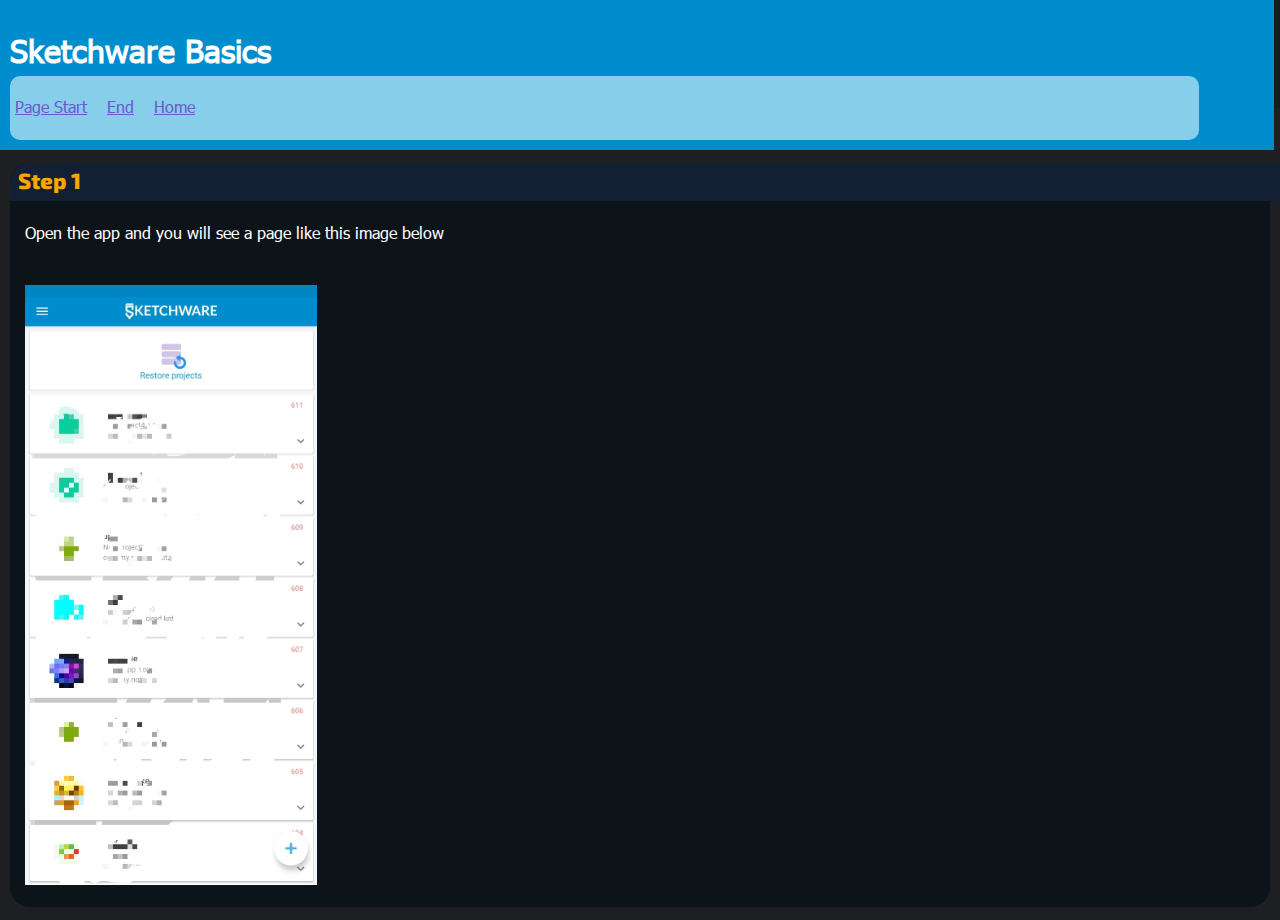
<file: index.html>
<!DOCTYPE html>

<html>
<head>
  <meta charset="utf-8"/>
  <meta name="viewport" content="width=device-width,initial-scale=1.0" />
  <meta http-equiv="CONTENT-TYPE" content="text/html; charset=UTF-8">
  <meta name="author" content="Derick .C"/>
  <link rel="stylesheet" href="style.css"/>
  <title>Sketchware Basics</title>
</head>
<script type="text/javascript" src="script.js"></script>
<body>
  <header>
    <h1>Sketchware Basics</h1>
    <div class="navs">
      <p onclick="linkP.click()">Page Start</p> <p onclick="linkF.click()">End</p> <p onclick="window.location.href='dp.html';">Home</p>
    </div>
  </header>
  <a href="index.html" id="linkP" style="display: none"></a>
  <div style="height: 12vh;" id="first"></div>
  <section id="bodyView" id="first">
  </section>
  <a href="#footer" id="linkF" style="display: none;"></a>
</body>
</html>
</file>
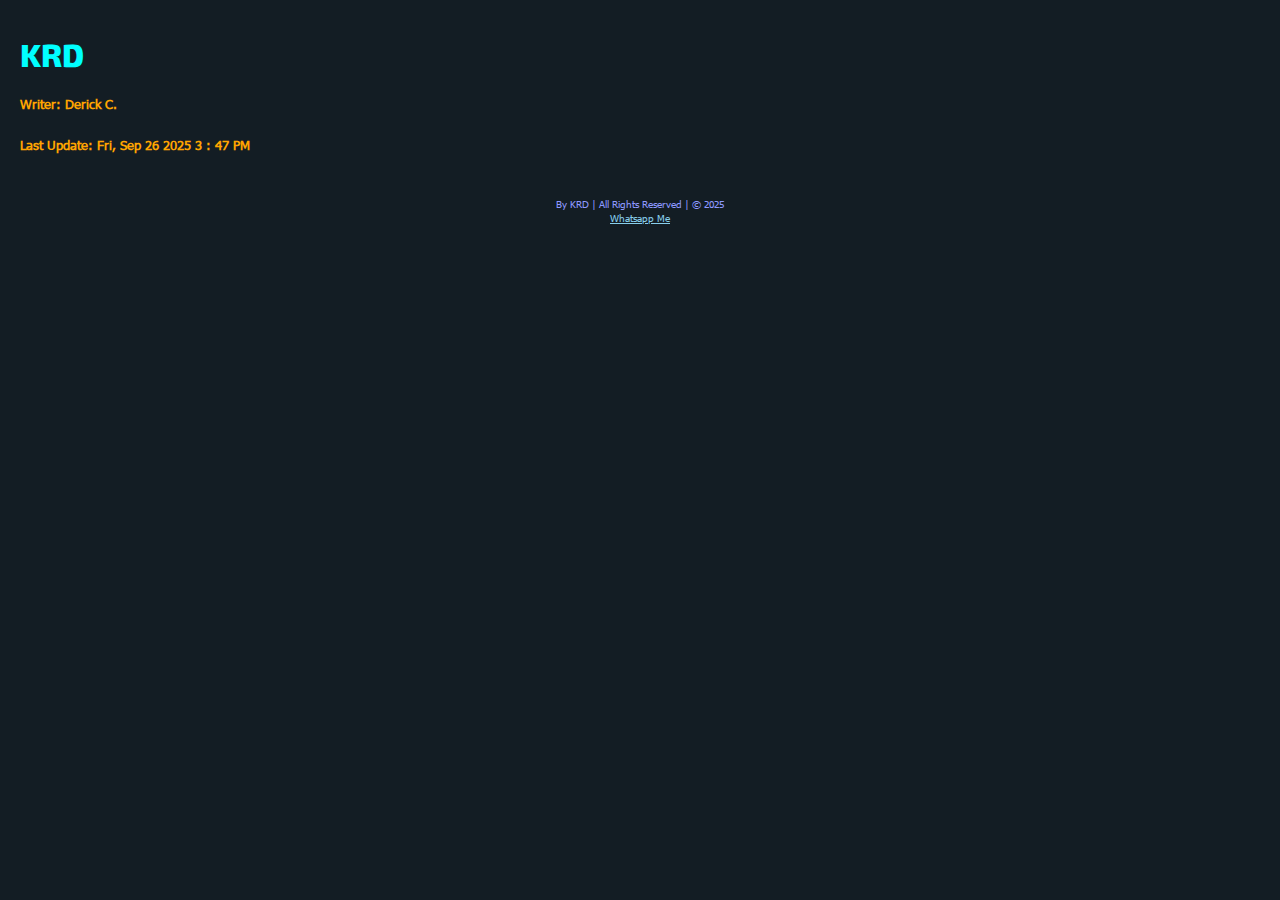
<file: dp.html>
<!DOCTYPE html>

<html>
<head>
  <meta charset="utf-8"/>
  <meta name="viewport" content="width=device-width,initial-scale=1.0" />
  <meta http-equiv="CONTENT-TYPE" content="text/html; charset=UTF-8">
  <meta name="author" content="Derick .C"/>
  <link rel="stylesheet" href="style.css"/>
  <title>Krd Home</title>
</head>
<script type="text/javascript" src=""></script>
<body style="color: orange;padding: 20px;">
  <div class="top">
    <h1 style="font-family: 'bold'; color: aqua;">KRD</h1>
  </div>
  <div>
    <h5><span>Writer:</span> Derick C.</h5>
    <h5><span>Last Update:</span> Fri, Sep 26 2025 3 : 47 PM</h5>
  </div>
  <footer>
    By KRD | All Rights Reserved | &copy; 2025 <br><a href="https://wa.me/254793399037">Whatsapp Me</a>
  </footer>
</body>
</html>
</file>
<file: style.css>
/**
* By Derick
*/
body {padding: 0;margin: 0;color: #fff;background-color: #131d24; font-family: 'zq';}
@font-face {font-family: "bold";src: url('fonts/bold.ttf');}
@font-face {font-family: 'zq';src: url('fonts/zq.ttf');}
header {
  padding: 10px;
  background-color: #008DCD;
  height: ;
  position: absolute;
  display: ;
  width: 98%;
}
section {
  background-color: #1E1F22;
  padding: 10px;
  height: 88vh;
  overflow-y: auto;
}
header > p {
  color: orange;
  text-decoration: underline;
}
.display {
  margin-top: 5vh;
  background-color: #0D1419;
  border-radius: 20px;
  padding: 0 15px 15px 15px;
}
.display > p {
  color: orange;
  width: 103.5%;
  display: block;
  border-radius: 20px 20px 0 0;
  padding: 8px;
  margin-left: -15px;
  background-color: #131f32;
  font-family: 'bold';
  font-size: 1.4rem;
}
footer {
  text-align: center;
  font-size: 0.6rem;
  color: #8D98ff;
  padding: 20px;
  
}
footer a {
  color: skyblue;
}
.navs {
  height: 3vh;
  padding: 5px;
  border-radius: 10px;
  height: 6vh;
  background-color: skyblue;
  margin-top: -23px;
  color: slateblue;
  text-decoration: underline;
  width: 94%;
  display: flex;
  gap: 20px;
  overflow-x: auto;
}
</file>
